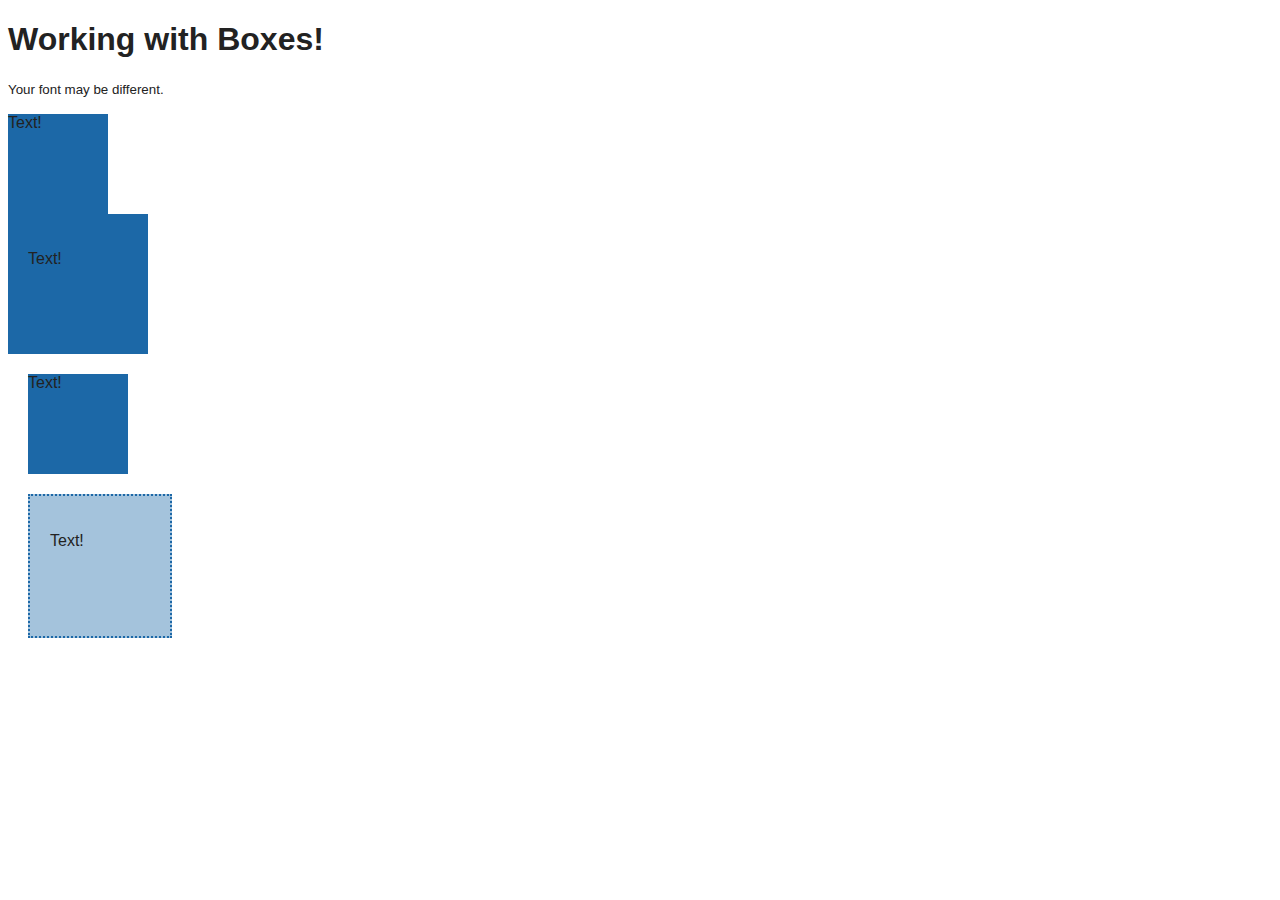
<file: exercise-9-master/01-basic-boxes/index.html>
<!DOCTYPE html>
<html lang="en">
  <head>
    <meta charset="UTF-8" />
    <title>Box Model</title>
    <link href="css/style.css" rel="stylesheet"/>
  </head>

  <body>
    <h1>Working with Boxes!</h1>
    <p><small>Your font may be different.</small></p>

    <div id="box01">
      <p>Text!</p>
    </div>

    <div id="box02">
      <p>Text!</p>
    </div>

    <div id="box03">
      <p>Text!</p>
    </div>

    <div id="box04">
      <p>Text!</p>
    </div>

  </body>
</html>
</file>
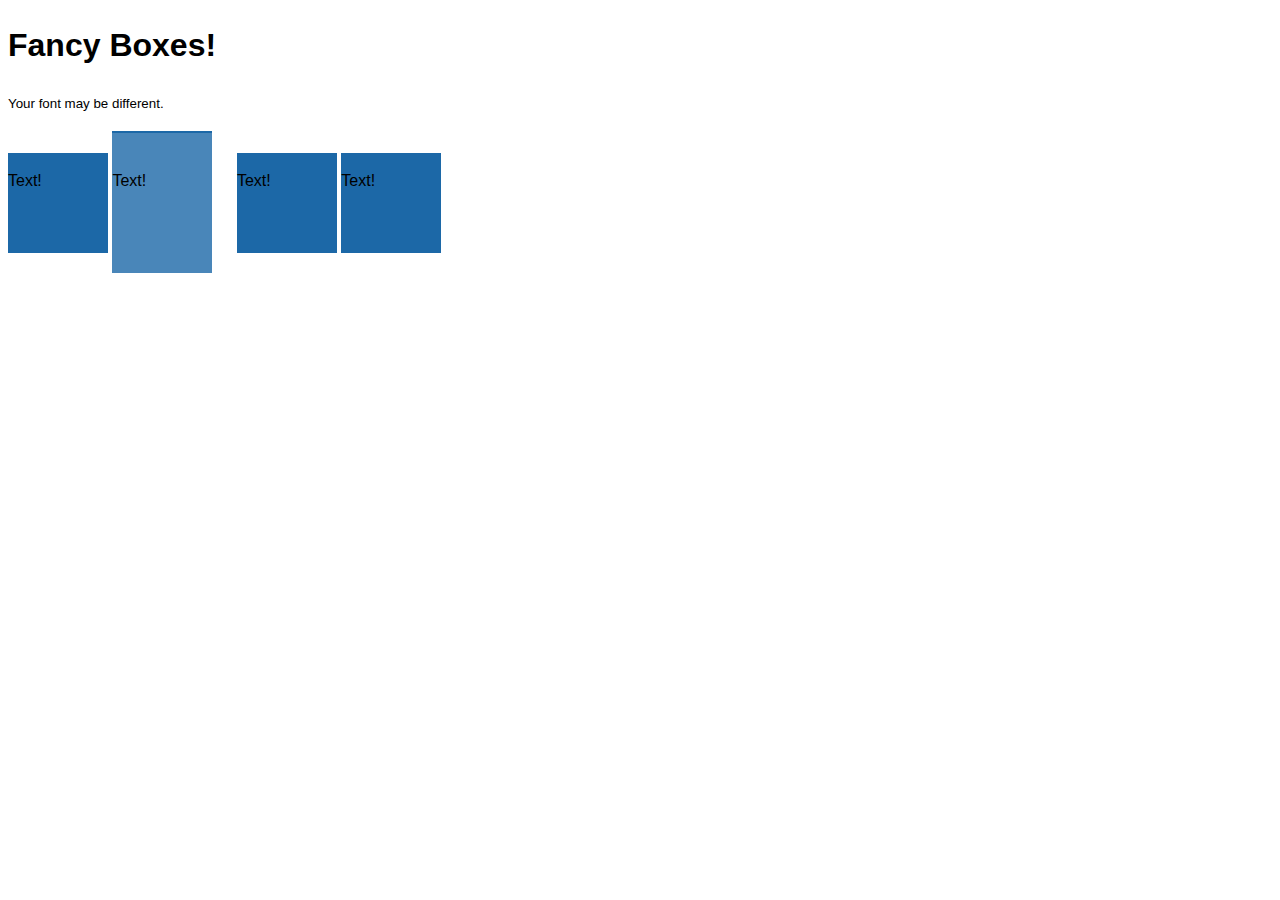
<file: exercise-9-master/02-fancy-boxes/index.html>
<!DOCTYPE html>
<html lang="en">
  <head>
    <meta charset="UTF-8" />
    <title>Fancy Boxes</title>
    <link href="css/style.css" rel="stylesheet"/>
  </head>

  <body>
    <h1>Fancy Boxes!</h1>
    <p><small>Your font may be different.</small></p>

    <div id="box01">
      <p>Text!</p>
    </div>

    <div id="box02">
      <p>Text!</p>
    </div>

    <div id="box03">
      <p>Text!</p>
    </div>

    <div id="box04">
      <p>Text!</p>
    </div>

  </body>
</html>
</file>
<file: exercise-9-master/01-basic-boxes/css/style.css>
body {
  font-size: 16px;
  font-family: sans-serif;
  color: #222;
}

/* Do not touch the div CSS block! */
div {
  width: 100px;
  height: 100px;
}


/* Add your styles for each box BELOW this line */

#box01 {
  background-color: rgba(28,104,167,1);
}

#box02 {
  background-color: rgba(28,104,167,1);

padding-top: 20px;
padding-right: 20px;
padding-bottom: 20px;
padding-left: 20px;
}

#box03 {
  background-color: rgba(28,104,167,1);
  
  margin: 20px;
}

#box04 {
  background-color: rgba(28,104,167,0.4);
  
  margin: 20px;
  
  border: 2px dotted rgba(28,104,167,1);
  
  padding: 20px;
}
</file>
<file: exercise-9-master/02-fancy-boxes/css/style.css>
body {
  font: 16px/1.5 sans-serif;
}

/* Do not touch the div CSS block! */
div {
  width: 100px;
  height: 100px;
  display: inline-block;
}


/* Add your styles for each box below this line */

#box01 {
  background-color: rgba(28,104,167,71)
}

#box02 {
  background-color: rgba(28,104,167,0.8);
    
  border-top: 2px solid rgb(28,104,167);
  border-bottom: 2px solid(28,104,167);
  
  margin-right: 20px;
  
  padding-top: 20px;
  padding-bottom: 20px;
}

#box03 {
  background-color: rgba(28,104,167,71);
}

#box04 {
  background-color: rgba(28,104,167,71);
}
</file>
